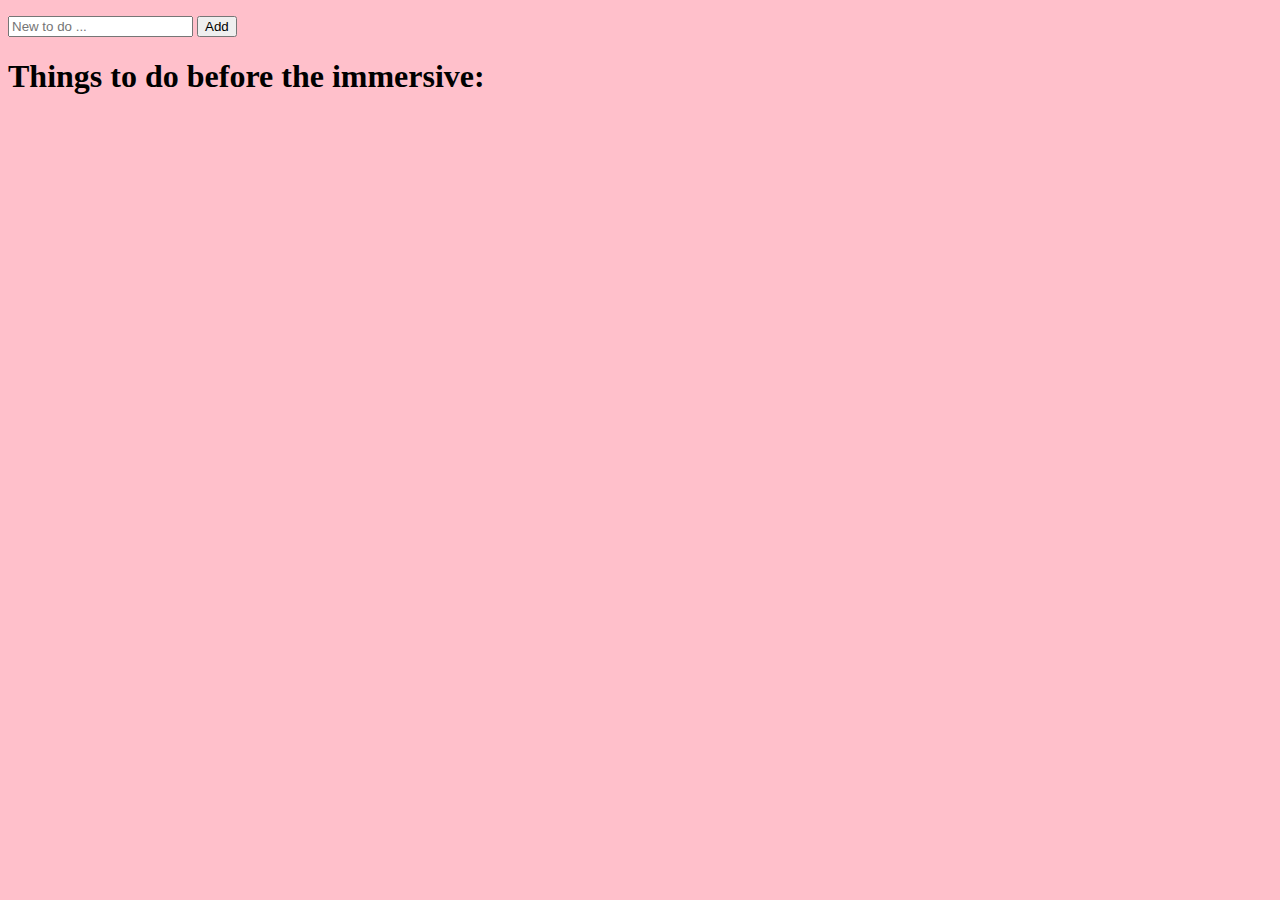
<file: Part 3/index.html>
<!DOCTYPE html>
<html>
    <head>
        <title> To Do List</title>
        <script src="https://code.jquery.com/jquery-2.2.4.js"></script>
        <script type="text/javascript">
            $(document).ready(function() {
              $('#addBtn').click(function() {
              var text = $('#inputToDO').val();
              $('ul').append("<li>"+ text +"</li>");
              });
            });
        </script>
        <link rel="stylesheet" type="text/css" href="index.css">
    </head>
<body>
    <div class="toDoDiv">
        <p>
            <input type="text" id="inputToDO" class="textinput" placeholder="New to do ... " />
            <button id="addBtn" class="btnSend"> Add</button>
        </p>
        <h1>Things to do before the immersive:</h1>
        <ul>
            
        </ul>
    
    </div>
</body>
</file>
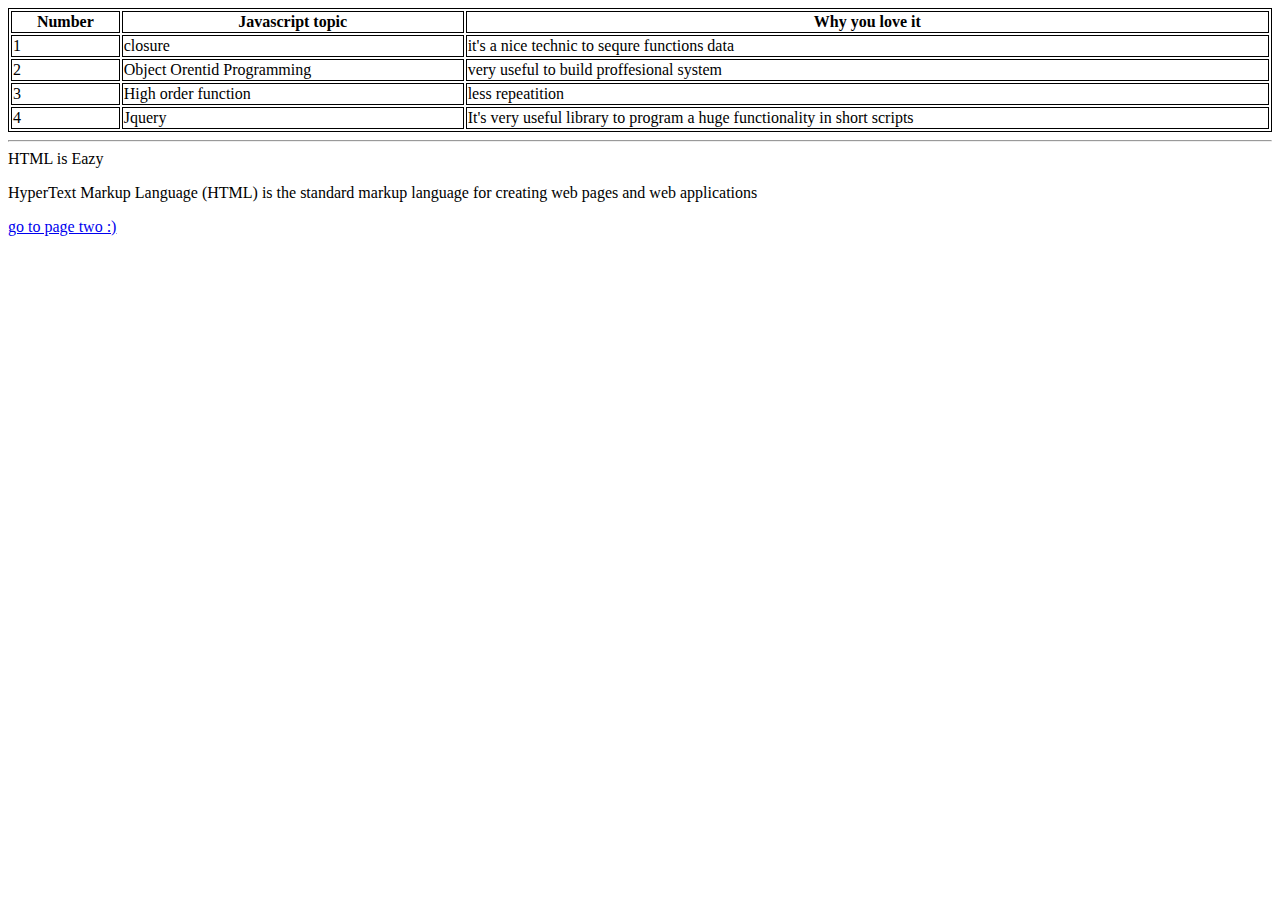
<file: Part 3/html_MhdSalimBakri.html>
<!DOCTYPE html>
<html>
<head>
	<title>My final Assessment</title>
	<style type="text/css">
		table, th, td {
    	border: 1px solid black;
		}
		table{
			width: 100%
		}
	</style>
</head>
<body>

<table>
  <tr>
    <th>Number</th>
    <th>Javascript topic</th> 
    <th>Why you love it</th>
  </tr>
  <tr>
    <td>1</td>
    <td>closure</td> 
    <td>it's a nice technic to sequre functions data</td>
  </tr>
  <tr>
    <td>2</td>
    <td>Object Orentid Programming</td> 
    <td>very useful to build proffesional system</td>
  </tr>
  <tr>
    <td>3</td>
    <td>High order function</td> 
    <td>less repeatition</td>
  </tr>
  <tr>
    <td>4</td>
    <td>Jquery</td> 
    <td>It's very useful library to program a huge functionality in short scripts </td>
  </tr>
</table>
<hr>
<div id = "myInfo">
	<header>HTML is Eazy</header>
	<p>HyperText Markup Language (HTML) is the standard markup language for creating web pages and web applications</p>
</div>
<nav>
  <a href="C:\Users\Saleem\Dropbox\JS codes\Git sprints\finalAssessmentPrep\Part 3\page2.html">go to page two :)</a>
</nav>
</body>
</html>
</file>
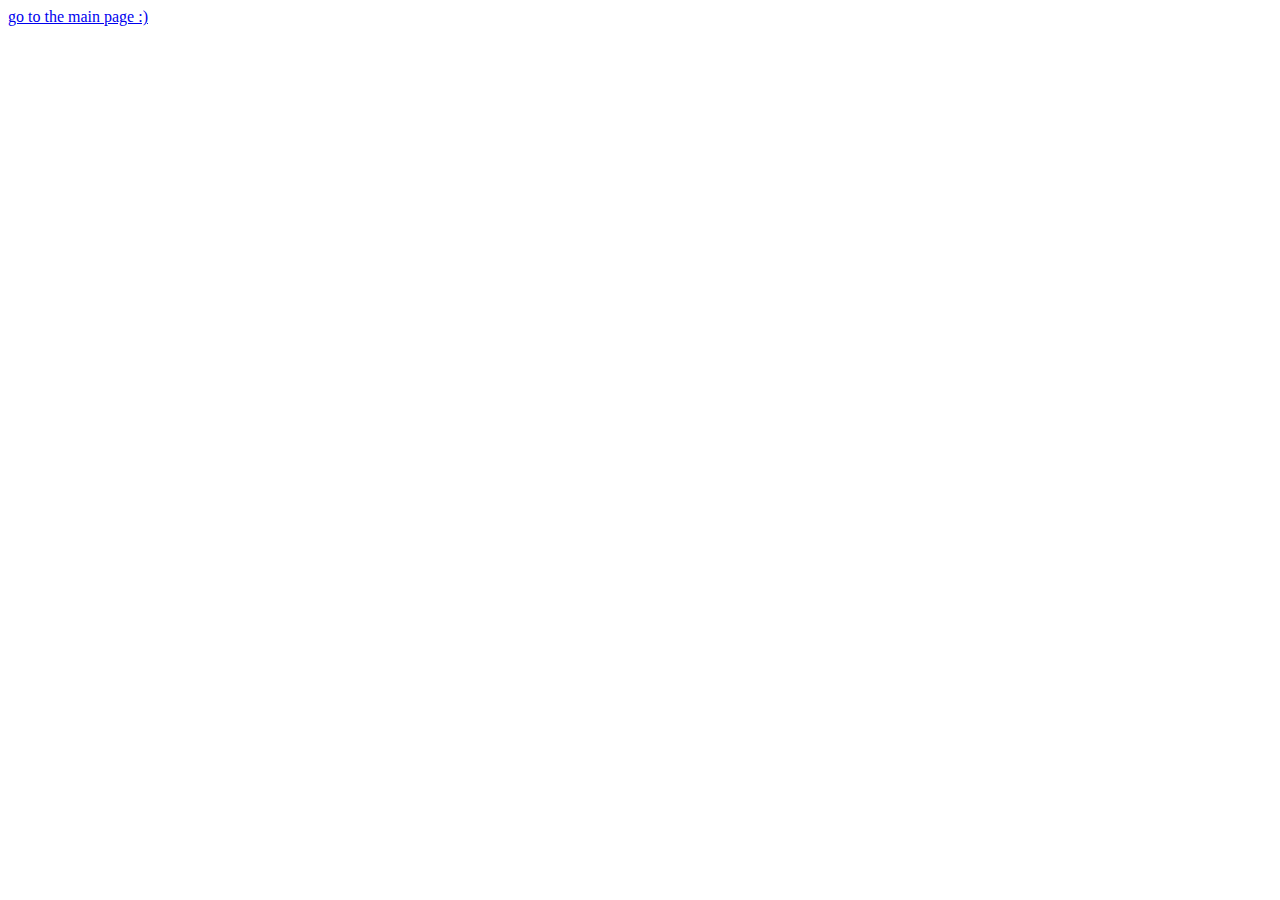
<file: Part 3/page2.html>
<!DOCTYPE html>
<html>
<head>
	<title>page two</title>
</head>
<body>
<nav>
  <a href="C:\Users\Saleem\Dropbox\JS codes\Git sprints\finalAssessmentPrep\Part 3\html_MhdSalimBakri.html">go to the main page :)</a>
</nav>
</body>
</html>
</file>
<file: Part 3/index.css>
body{
	background-color: pink;
}
h1{
	font-family: "Times New Roman", Times, serif;
}
input {
	width: 100px
	height: 100px; 
}
</file>
